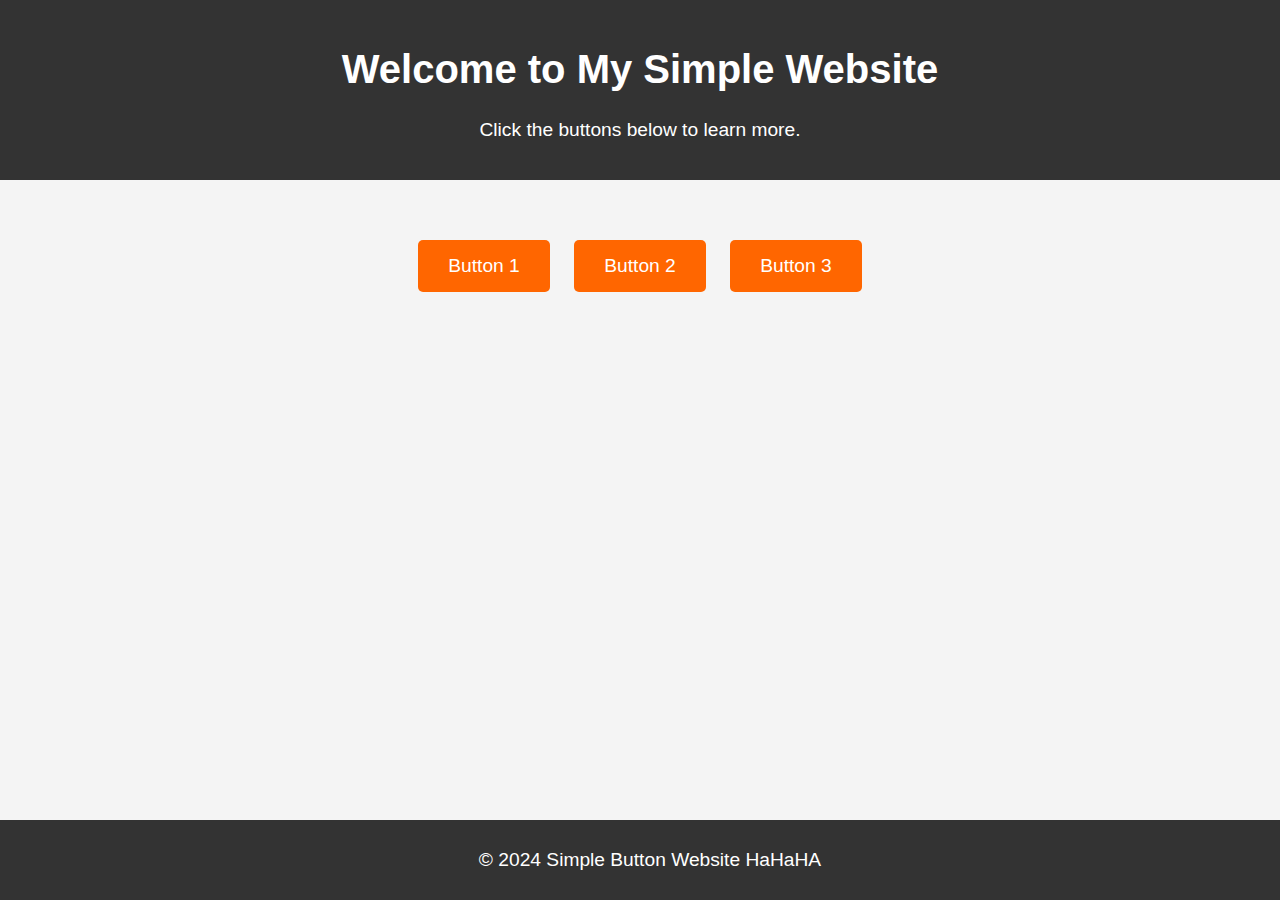
<file: index.html>
<!DOCTYPE html>
<html lang="en">
<head>
    <!-- Google Tag Manager
    <script>
        (function(w,d,s,l,i){
            w[l]=w[l]||[];
            w[l].push({'gtm.start': new Date().getTime(), event:'gtm.js'});
            var f=d.getElementsByTagName(s)[0],
                j=d.createElement(s), dl=l!='dataLayer'?'&l='+l:'';
            j.async=true;
            j.src='https://www.googletagmanager.com/gtm.js?id='+i+dl;
            f.parentNode.insertBefore(j,f);
        })(window,document,'script','dataLayer','GTM-TG3BMP9R');
    </script> -->
    <!-- Google tag (gtag.js) -->
    <script async src="https://www.googletagmanager.com/gtag/js?id=AW-384818780"></script>
    <script>
        window.dataLayer = window.dataLayer || [];
        function gtag(){dataLayer.push(arguments);}

        var userId = "www_" + (Date.now() % 100000);
        var productid = "AWS_" + (Date.now() % 10000);

        gtag('js', new Date());

        gtag('config', 'AW-384818780');
        gtag('event', 'page_view', {
          'send_to': 'AW-384818780',
          'user_id': userId,
          'value': '30.0',
          'items': [{
            'id': productid,
            'google_business_vertical': 'retail'
          }]
        });
        gtag('event', 'conversion', {
          'send_to': 'AW-384818780/XmMrCMz5pNYZENy8v7cB',
          'user_id': userId,
          'items': [{
            'id': productid,
            'google_business_vertical': 'retail'
          }]
        });
        console.log("Generated product_idV2:", productid);
        console.log("Generated user_idV2:", userId);
    </script>

    <meta charset="UTF-8">
    <meta name="viewport" content="width=device-width, initial-scale=1.0">
    <title>Simple Button Website</title>
    <link rel="stylesheet" href="styles.css">
</head>
<body>

    <header>
        <h1>Welcome to My Simple Website</h1>
        <p>Click the buttons below to learn more.</p>
    </header>

    <section class="button-section">
        <button onclick="alert('Button 1 Clicked!')">Button 1</button>
        <button onclick="alert('Button 2 Clicked!')">Button 2</button>
        <button onclick="alert('Button 3 Clicked!')">Button 3</button>
    </section>

    <footer>
        <p>&copy; 2024 Simple Button Website HaHaHA</p>
    </footer>

    <script src="scripts.js"></script>
</body>
</html>
</file>
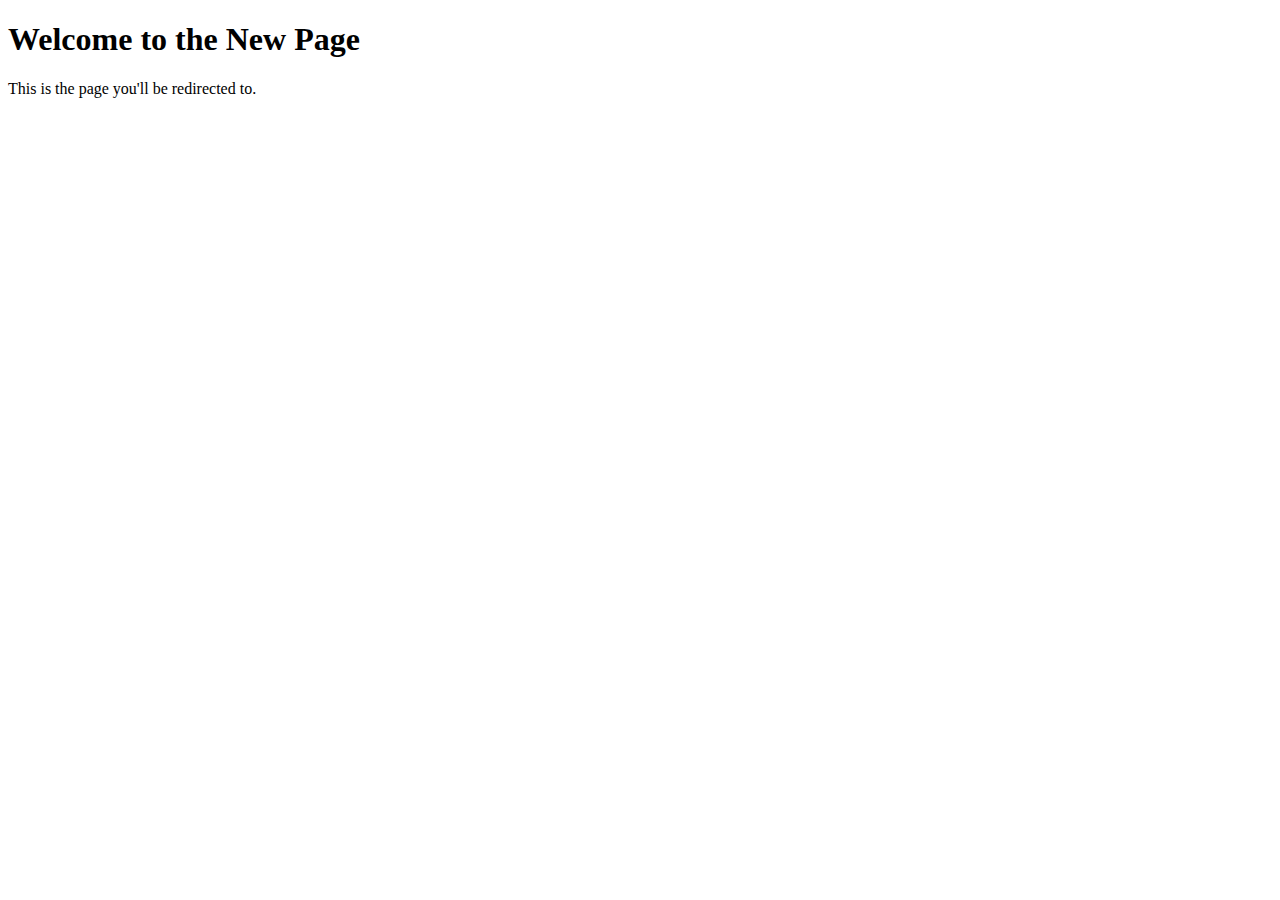
<file: new-page.html>
<!DOCTYPE html>
<html lang="en">
<head>
    <meta charset="UTF-8">
    <meta name="viewport" content="width=device-width, initial-scale=1.0">
    <title>New Page</title>
</head>
<body>
    <h1>Welcome to the New Page</h1>
    <p>This is the page you'll be redirected to.</p>
</body>
</html>
</file>
<file: styles.css>
/* General body styling */
body {
    font-family: Arial, sans-serif;
    margin: 0;
    padding: 0;
    background-color: #f4f4f4;
    text-align: center;
}

/* Header styling */
header {
    background-color: #333;
    color: #fff;
    padding: 20px;
}

h1 {
    font-size: 2.5em;
}

p {
    font-size: 1.2em;
}

/* Button styling */
.button-section {
    margin-top: 50px;
}

button {
    padding: 15px 30px;
    font-size: 1.2em;
    margin: 10px;
    background-color: #ff6600;
    color: #fff;
    border: none;
    border-radius: 5px;
    cursor: pointer;
}

button:hover {
    background-color: #ff3300;
}

/* Footer styling */
footer {
    background-color: #333;
    color: #fff;
    padding: 10px;
    position: absolute;
    width: 100%;
    bottom: 0;
}
</file>
